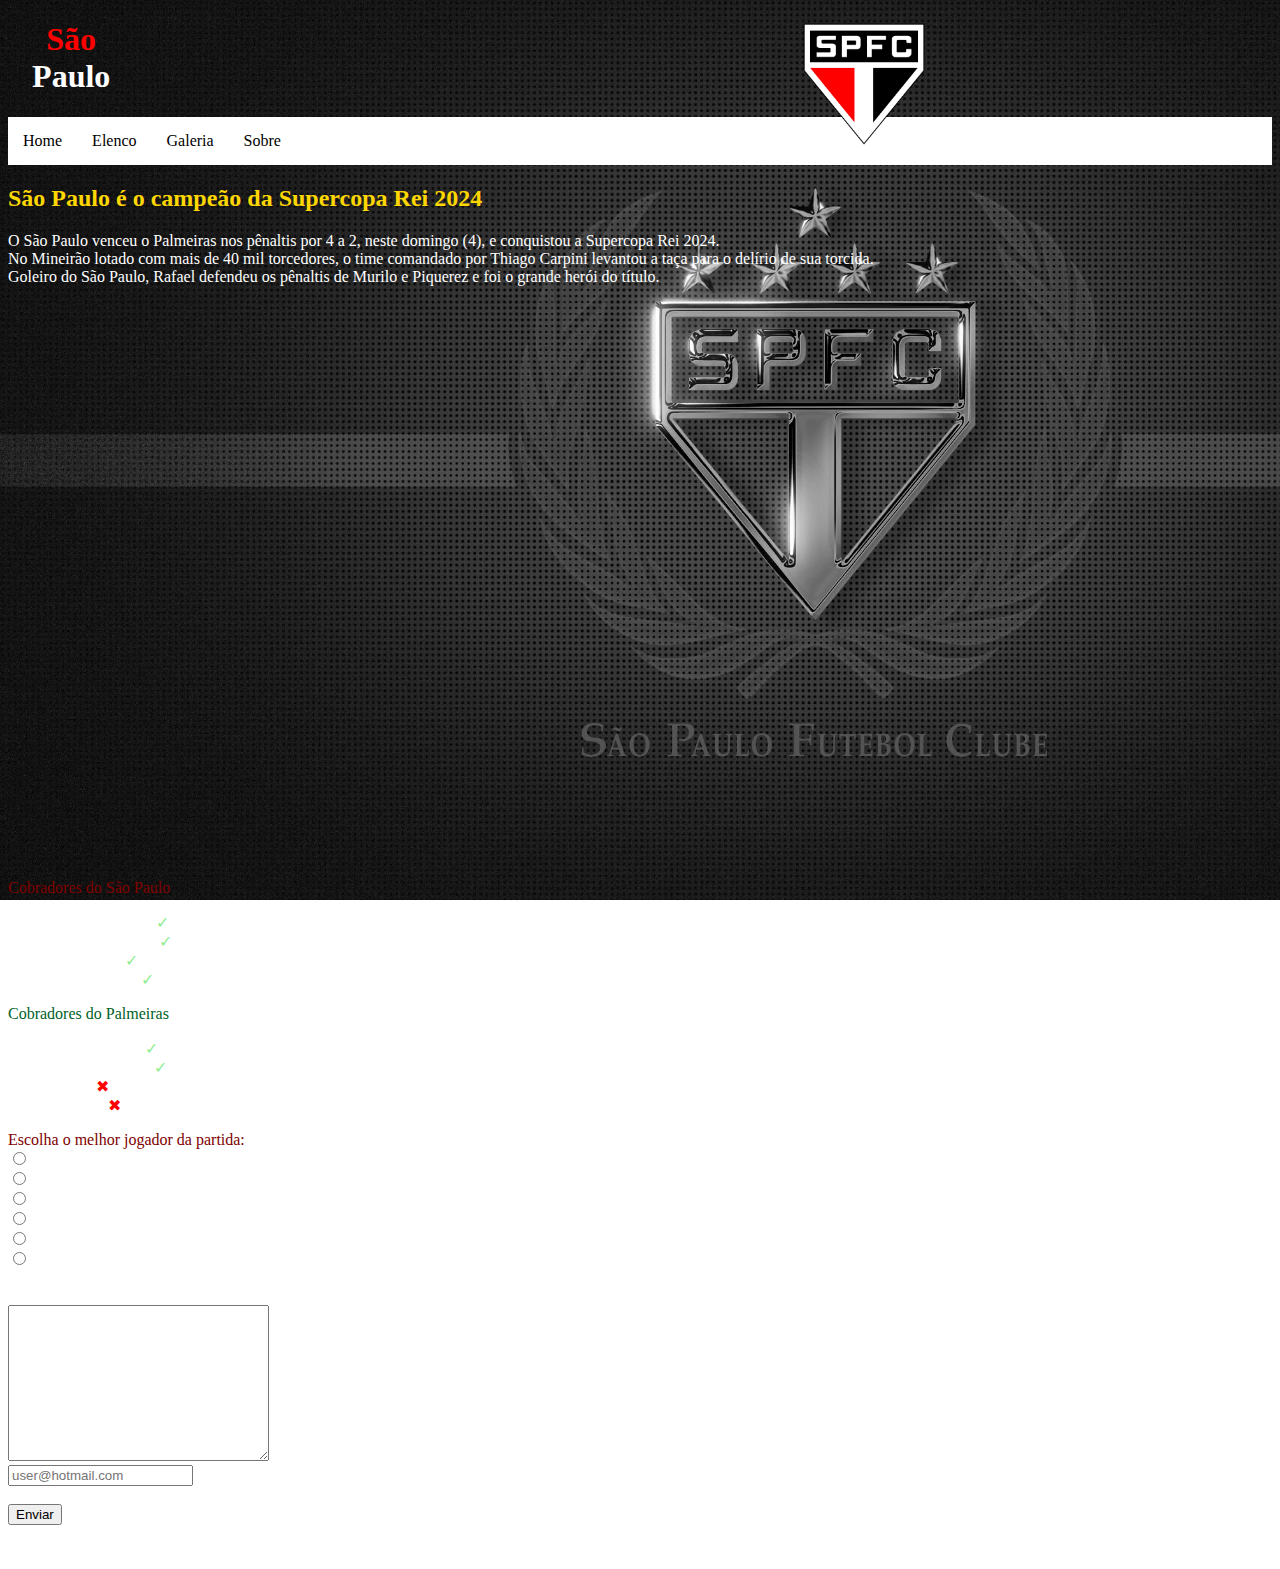
<file: index.html>
<!DOCTYPE html>
<html lang="pt">
<head>
    <meta charset="UTF-8">
    <meta name="viewport" content="width=device-width, initial-scale=1.0">
    <title>SPFC News</title>
    <link rel="stylesheet" href="style.css">
    <link rel="shortcut icon" href="./img/Brasao_do_Sao_Paulo_Futebol_Clube.svg.png" type="image/x-icon">
</head>
<body>
    <header>
        <div id="logo">
            <img src="./img/Brasao_do_Sao_Paulo_Futebol_Clube.svg.png" />
            <h1 style="color:red">São <span style="color:white">Paulo</span> </h1>
        </div>
        <nav class="navbar">
            <ul>
                <li><a href="index.html">Home</a></li>
                <li><a href="elenco.html">Elenco</a></li>
                <li><a href="galeria.html">Galeria</a></li>
                <li><a href="sobre.html">Sobre</a></li>
            </ul>
        </nav>
    </header>
    <main>
        <section id="home">
            <article>
                <h2 style="color:gold">São Paulo é o campeão da Supercopa Rei 2024</h2>
            </article>
            <article>
                <p style="color:white">O São Paulo venceu o Palmeiras nos pênaltis por 4 a 2, 
                neste domingo (4), e conquistou a Supercopa Rei 2024.
                <br>
                No Mineirão 
                lotado com mais de 40 mil torcedores, o time comandado por Thiago Carpini 
                levantou a taça para o delírio de sua torcida. 
                <br>
                Goleiro do São Paulo, Rafael 
                defendeu os pênaltis de Murilo e Piquerez e foi o grande herói do título.
                </p>
            </article>
        </section>
        <section id="video">
            <article>
                <iframe width="990" height="557" src="https://www.youtube.com/embed/2wVExXf-rDk" title="PALMEIRAS 0 (2) X (4) 0 SÃO PAULO | COBRANÇA DE PÊNALTIS | SUPERCOPA DO BRASIL 2024 | ge.globo" frameborder="0" allow="accelerometer; autoplay; clipboard-write; encrypted-media; gyroscope; picture-in-picture; web-share" allowfullscreen></iframe>
                <p style="color:#800000">Cobradores do São Paulo</p>
            </article>
            <article>
                <ol style="color:white">
                    <li>Jonathan Calleri <font color="lightgreen">✓</font></li>
                    <li>Giuliano Galopo <font color="lightgreen">✓</font></li>
                    <li>Pablo Maia <font color="lightgreen">✓</font></li>
                    <li>Michel Araújo<font color="lightgreen">✓</font></li>
                </ol>
        
                <p style="color:#006128">Cobradores do Palmeiras</p>
        
                <ul style="color:white">
                    <li>Raphael Veiga <font color="lightgreen">✓</font> </li>
                    <li>Gabriel Menino <font color="lightgreen">✓</font> </li>
                    <li>Murilo <font color="red">✖</font> </li>
                    <li>Piquerez <font color="red">✖</font> </li>
                </ul>
            </article>
        
        </section>
        <section id="analise">
            <article>
                <form action="index.html" style="color:white">
                    <label for="Escolha" style="color:#800000">Escolha o melhor jogador da partida:</label>
                    <br>
                    <input type="radio" name="jogadores" value="Jonathan Calleri"> Jonathan Calleri
                    <br> 
                    <input type="radio" name="jogadores" value="Pablo Maia"> Pablo Maia
                    <br>
                    <input type="radio" name="jogadores" value="Rapahel Veiga"> Rapahel Veiga
                    <br>
                    <input type="radio" name="jogadores" value="Lucas Moura"> Lucas Moura
                    <br>
                    <input type="radio" name="jogadores" value="Luciano"> Luciano
                    <br>
                    <input type="radio" name="jogadores" value="Flaco Lopez"> Flaco Lopez
                </form>
            </article>
    
            <br>
    
            <article>
                <label for="analise" style="color:white">Deixe sua Análise do jogador:</label>
                <br>
                <textarea name="motivo" id="texto_analise" cols="30" rows="10"></textarea>
                <br>
                <input type="email" placeholder="user@hotmail.com">
                <br>
                <br>
                <input type="submit" value="Enviar">
            </article>
        </section>
        <section></section>


    </main>
    <br>
    <footer style="color: white;">Todos Direitos Reservados © São Paulo Futebol Clube</footer>
</body>
</html>
</file>
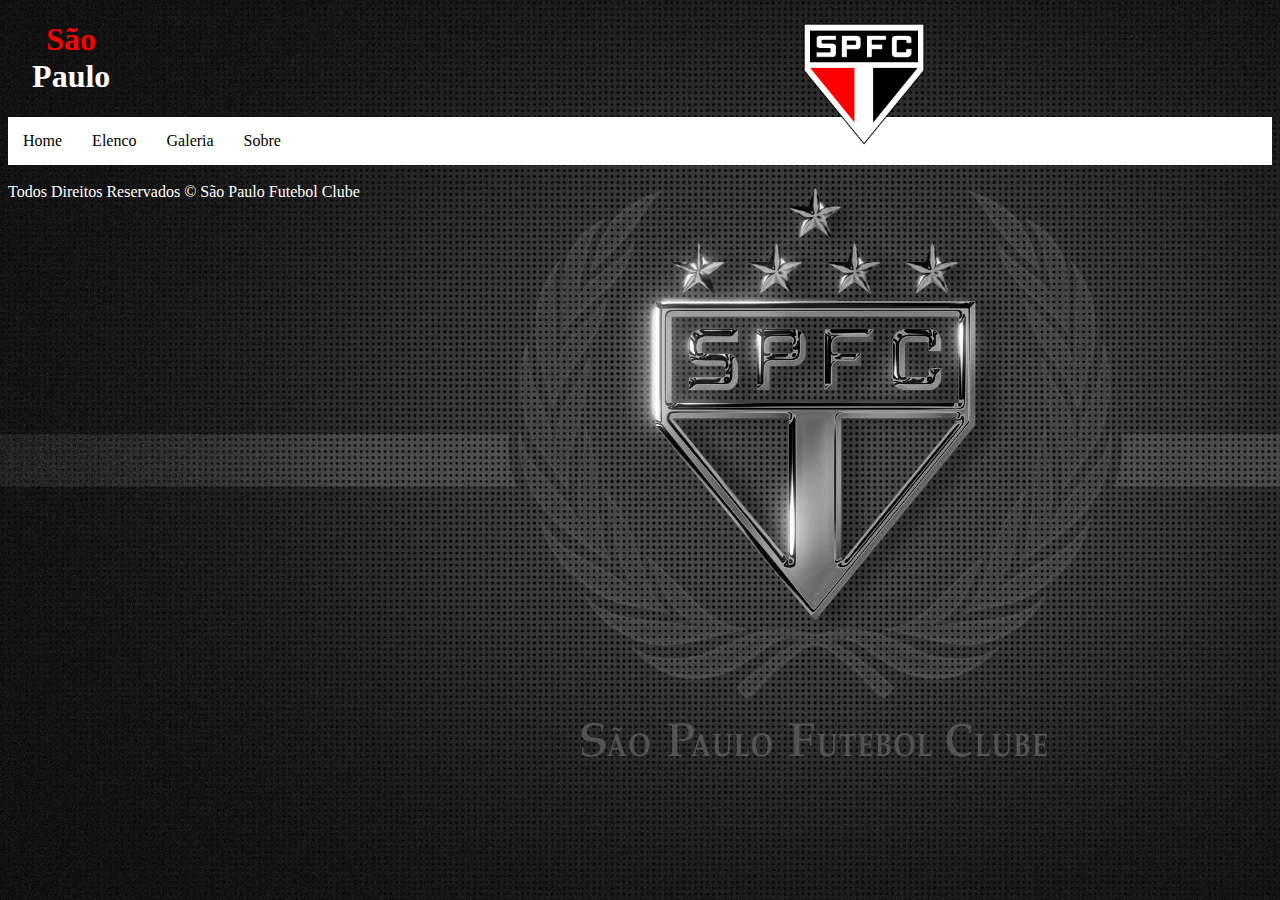
<file: elenco.html>
<!DOCTYPE html>
<html lang="pt">
<head>
    <meta charset="UTF-8">
    <meta name="viewport" content="width=device-width, initial-scale=1.0">
    <title>SPFC News</title>
    <link rel="stylesheet" href="sobre.css">
    <link rel="shortcut icon" href="./img/Brasao_do_Sao_Paulo_Futebol_Clube.svg.png" type="image/x-icon">
</head>
<body>
    <header>
        <div id="logo">
            <img src="./img/Brasao_do_Sao_Paulo_Futebol_Clube.svg.png" />
            <h1 style="color:red">São <span style="color:white">Paulo</span> </h1>
        </div>
        <nav class="navbar">
            <ul>
                <li><a href="index.html">Home</a></li>
                <li><a href="elenco.html">Elenco</a></li>
                <li><a href="galeria.html">Galeria</a></li>
                <li><a href="sobre.html">Sobre</a></li>
            </ul>
        </nav>
    </header>
    <main>
        


    </main>
    <br>
    <footer style="color: white;">Todos Direitos Reservados © São Paulo Futebol Clube</footer>
</body>
</html>
</file>
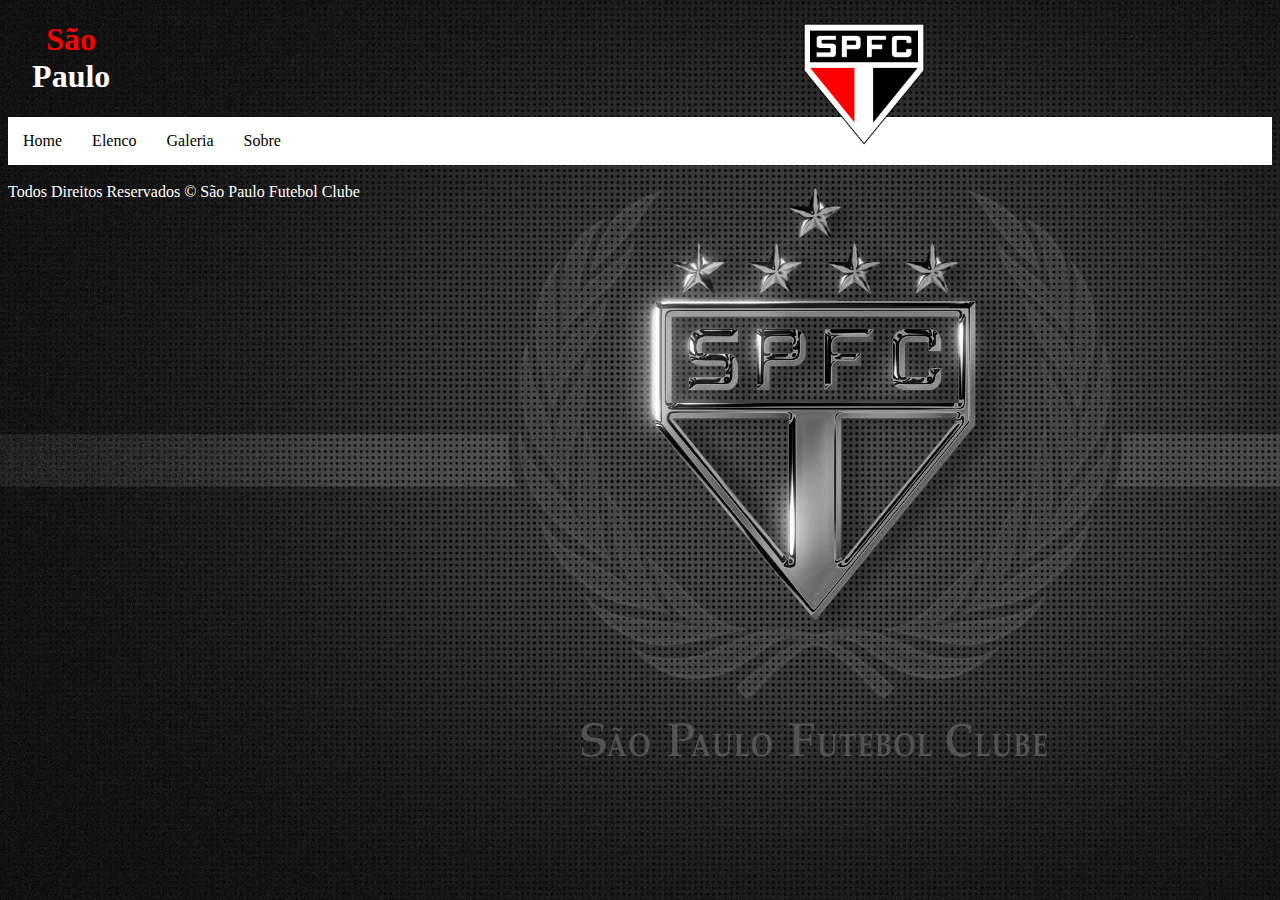
<file: galeria.html>
<!DOCTYPE html>
<html lang="pt">
<head>
    <meta charset="UTF-8">
    <meta name="viewport" content="width=device-width, initial-scale=1.0">
    <title>SPFC News</title>
    <link rel="stylesheet" href="galeria.css">
    <link rel="shortcut icon" href="./img/Brasao_do_Sao_Paulo_Futebol_Clube.svg.png" type="image/x-icon">
</head>
<body>
    <header>
        <div id="logo">
            <img src="./img/Brasao_do_Sao_Paulo_Futebol_Clube.svg.png" />
            <h1 style="color:red">São <span style="color:white">Paulo</span> </h1>
        </div>
        <nav class="navbar">
            <ul>
                <li><a href="index.html">Home</a></li>
                <li><a href="elenco.html">Elenco</a></li>
                <li><a href="galeria.html">Galeria</a></li>
                <li><a href="sobre.html">Sobre</a></li>
            </ul>
        </nav>
    </header>
    <main>
        


    </main>
    <br>
    <footer style="color: white;">Todos Direitos Reservados © São Paulo Futebol Clube</footer>
</body>
</html>
</file>
<file: style.css>
body{
    background-image: url(./img/wallpaper.jpg);
    background-repeat: no-repeat;
    background-attachment: fixed;
    background-size: cover;
}

h1 {
    text-align: center;
}

.navbar ul{
    list-style-type: none;
    background-color: rgb(255, 255, 255);
    padding: 0px;
    margin: 0px;
    overflow: hidden;
}

.navbar a{
    color: rgb(0, 0, 0);
    text-decoration: none;
    padding: 15px;
    display: block;
    text-align: center;
}

.navbar a:hover{
    background-color: rgb(97, 39, 39);
    font-size: 1.6em;
}

.navbar li{
    float: left;
}

#logo{
    width: 10%;
}

#logo img{
    position: absolute;
    width: 10%;
    top: 20px;
    left: 800px;
}
</file>
<file: sobre.css>
body{
    background-image: url(./img/wallpaper.jpg);
    background-repeat: no-repeat;
    background-attachment: fixed;
    background-size: cover;
}

h1 {
    text-align: center;
}

.navbar ul{
    list-style-type: none;
    background-color: rgb(255, 255, 255);
    padding: 0px;
    margin: 0px;
    overflow: hidden;
}

.navbar a{
    color: rgb(0, 0, 0);
    text-decoration: none;
    padding: 15px;
    display: block;
    text-align: center;
}

.navbar a:hover{
    background-color: rgb(97, 39, 39);
    font-size: 1.6em;
}

.navbar li{
    float: left;
}

#logo{
    width: 10%;
}

#logo img{
    position: absolute;
    width: 10%;
    top: 20px;
    left: 800px;
}
</file>
<file: galeria.css>
body{
    background-image: url(./img/wallpaper.jpg);
    background-repeat: no-repeat;
    background-attachment: fixed;
    background-size: cover;
}

h1 {
    text-align: center;
}

.navbar ul{
    list-style-type: none;
    background-color: rgb(255, 255, 255);
    padding: 0px;
    margin: 0px;
    overflow: hidden;
}

.navbar a{
    color: rgb(0, 0, 0);
    text-decoration: none;
    padding: 15px;
    display: block;
    text-align: center;
}

.navbar a:hover{
    background-color: rgb(97, 39, 39);
    font-size: 1.6em;
}

.navbar li{
    float: left;
}

#logo{
    width: 10%;
}

#logo img{
    position: absolute;
    width: 10%;
    top: 20px;
    left: 800px;
}
</file>
